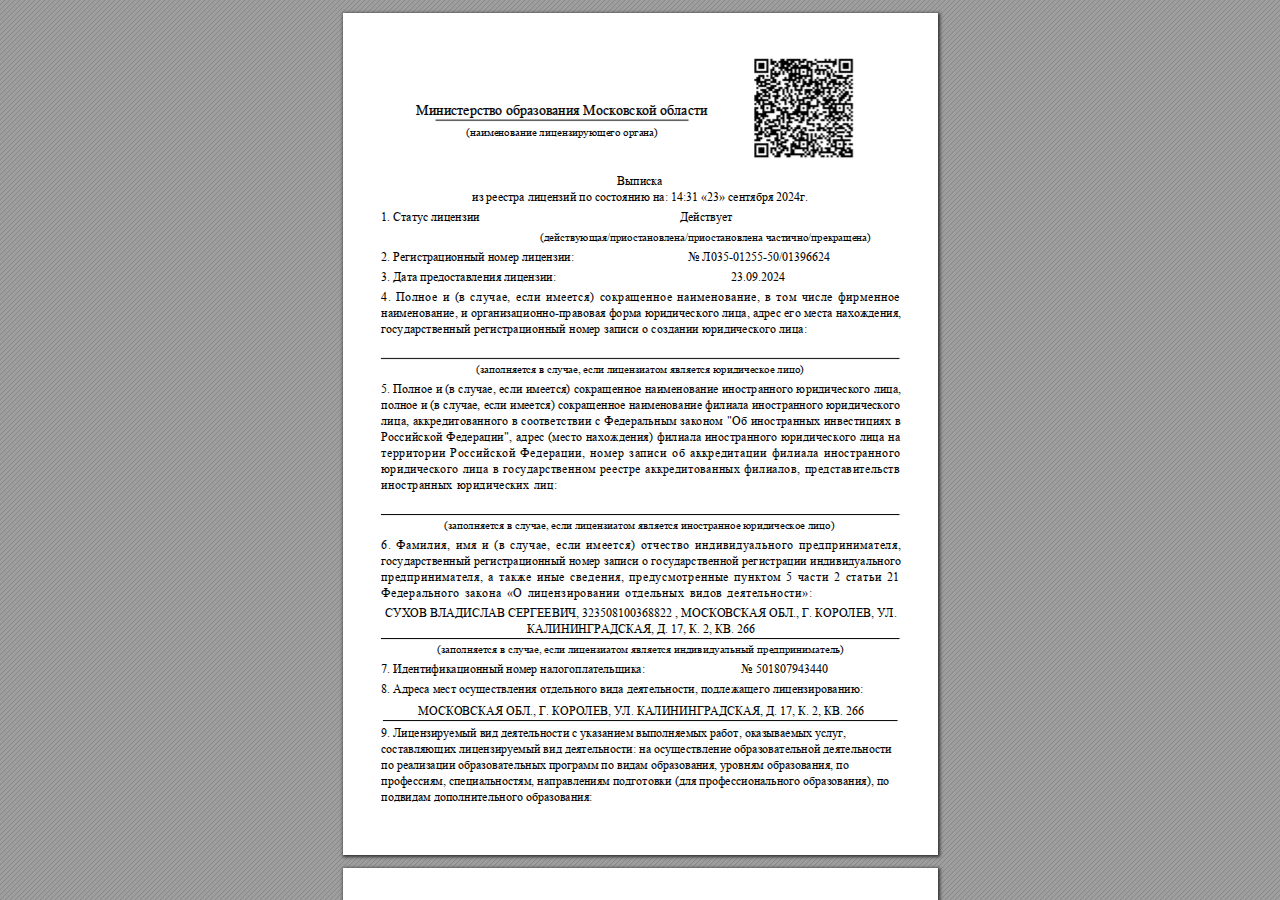
<file: documents/education-licence.html>
<!DOCTYPE html>
<!-- Created by pdf2htmlEX (https://github.com/pdf2htmlEX/pdf2htmlEX) -->
<html xmlns="http://www.w3.org/1999/xhtml">
<head>
<meta charset="utf-8"/>
<meta name="generator" content="pdf2htmlEX"/>
<meta http-equiv="X-UA-Compatible" content="IE=edge,chrome=1"/>
<style type="text/css">
/*! 
 * Base CSS for pdf2htmlEX
 * Copyright 2012,2013 Lu Wang <coolwanglu@gmail.com> 
 * https://github.com/pdf2htmlEX/pdf2htmlEX/blob/master/share/LICENSE
 */#sidebar{position:absolute;top:0;left:0;bottom:0;width:250px;padding:0;margin:0;overflow:auto}#page-container{position:absolute;top:0;left:0;margin:0;padding:0;border:0}@media screen{#sidebar.opened+#page-container{left:250px}#page-container{bottom:0;right:0;overflow:auto}.loading-indicator{display:none}.loading-indicator.active{display:block;position:absolute;width:64px;height:64px;top:50%;left:50%;margin-top:-32px;margin-left:-32px}.loading-indicator img{position:absolute;top:0;left:0;bottom:0;right:0}}@media print{@page{margin:0}html{margin:0}body{margin:0;-webkit-print-color-adjust:exact}#sidebar{display:none}#page-container{width:auto;height:auto;overflow:visible;background-color:transparent}.d{display:none}}.pf{position:relative;background-color:white;overflow:hidden;margin:0;border:0}.pc{position:absolute;border:0;padding:0;margin:0;top:0;left:0;width:100%;height:100%;overflow:hidden;display:block;transform-origin:0 0;-ms-transform-origin:0 0;-webkit-transform-origin:0 0}.pc.opened{display:block}.bf{position:absolute;border:0;margin:0;top:0;bottom:0;width:100%;height:100%;-ms-user-select:none;-moz-user-select:none;-webkit-user-select:none;user-select:none}.bi{position:absolute;border:0;margin:0;-ms-user-select:none;-moz-user-select:none;-webkit-user-select:none;user-select:none}@media print{.pf{margin:0;box-shadow:none;page-break-after:always;page-break-inside:avoid}@-moz-document url-prefix(){.pf{overflow:visible;border:1px solid #fff}.pc{overflow:visible}}}.c{position:absolute;border:0;padding:0;margin:0;overflow:hidden;display:block}.t{position:absolute;white-space:pre;font-size:1px;transform-origin:0 100%;-ms-transform-origin:0 100%;-webkit-transform-origin:0 100%;unicode-bidi:bidi-override;-moz-font-feature-settings:"liga" 0}.t:after{content:''}.t:before{content:'';display:inline-block}.t span{position:relative;unicode-bidi:bidi-override}._{display:inline-block;color:transparent;z-index:-1}::selection{background:rgba(127,255,255,0.4)}::-moz-selection{background:rgba(127,255,255,0.4)}.pi{display:none}.d{position:absolute;transform-origin:0 100%;-ms-transform-origin:0 100%;-webkit-transform-origin:0 100%}.it{border:0;background-color:rgba(255,255,255,0.0)}.ir:hover{cursor:pointer}</style>
<style type="text/css">
/*! 
 * Fancy styles for pdf2htmlEX
 * Copyright 2012,2013 Lu Wang <coolwanglu@gmail.com> 
 * https://github.com/pdf2htmlEX/pdf2htmlEX/blob/master/share/LICENSE
 */@keyframes fadein{from{opacity:0}to{opacity:1}}@-webkit-keyframes fadein{from{opacity:0}to{opacity:1}}@keyframes swing{0{transform:rotate(0)}10%{transform:rotate(0)}90%{transform:rotate(720deg)}100%{transform:rotate(720deg)}}@-webkit-keyframes swing{0{-webkit-transform:rotate(0)}10%{-webkit-transform:rotate(0)}90%{-webkit-transform:rotate(720deg)}100%{-webkit-transform:rotate(720deg)}}@media screen{#sidebar{background-color:#2f3236;background-image:url("[data-uri]")}#outline{font-family:Georgia,Times,"Times New Roman",serif;font-size:13px;margin:2em 1em}#outline ul{padding:0}#outline li{list-style-type:none;margin:1em 0}#outline li>ul{margin-left:1em}#outline a,#outline a:visited,#outline a:hover,#outline a:active{line-height:1.2;color:#e8e8e8;text-overflow:ellipsis;white-space:nowrap;text-decoration:none;display:block;overflow:hidden;outline:0}#outline a:hover{color:#0cf}#page-container{background-color:#9e9e9e;background-image:url("[data-uri]");-webkit-transition:left 500ms;transition:left 500ms}.pf{margin:13px auto;box-shadow:1px 1px 3px 1px #333;border-collapse:separate}.pc.opened{-webkit-animation:fadein 100ms;animation:fadein 100ms}.loading-indicator.active{-webkit-animation:swing 1.5s ease-in-out .01s infinite alternate none;animation:swing 1.5s ease-in-out .01s infinite alternate none}.checked{background:no-repeat url([data-uri])}}</style>
<style type="text/css">
.ff0{font-family:sans-serif;visibility:hidden;}
@font-face{font-family:ff1;src:url('[data-uri]')format("woff");}.ff1{font-family:ff1;line-height:1.049805;font-style:normal;font-weight:normal;visibility:visible;}
.m0{transform:matrix(0.250000,0.000000,0.000000,0.250000,0,0);-ms-transform:matrix(0.250000,0.000000,0.000000,0.250000,0,0);-webkit-transform:matrix(0.250000,0.000000,0.000000,0.250000,0,0);}
.v1{vertical-align:-32.000000px;}
.v0{vertical-align:0.000000px;}
.lsb{letter-spacing:0.000000px;}
.ls3{letter-spacing:0.183320px;}
.ls9{letter-spacing:0.261840px;}
.ls1{letter-spacing:0.265560px;}
.ls2{letter-spacing:0.279160px;}
.ls5{letter-spacing:0.632880px;}
.ls4{letter-spacing:0.681760px;}
.ls7{letter-spacing:1.415640px;}
.ls6{letter-spacing:2.142880px;}
.ls0{letter-spacing:2.168480px;}
.lsa{letter-spacing:2.252280px;}
.ls8{letter-spacing:2.343120px;}
.sc_{text-shadow:none;}
.sc1{text-shadow:-0.015em 0 transparent,0 0.015em transparent,0.015em 0 transparent,0 -0.015em  transparent;}
.sc0{text-shadow:-0.015em 0 rgb(0,0,0),0 0.015em rgb(0,0,0),0.015em 0 rgb(0,0,0),0 -0.015em  rgb(0,0,0);}
@media screen and (-webkit-min-device-pixel-ratio:0){
.sc_{-webkit-text-stroke:0px transparent;}
.sc1{-webkit-text-stroke:0.015em transparent;text-shadow:none;}
.sc0{-webkit-text-stroke:0.015em rgb(0,0,0);text-shadow:none;}
}
.ws0{word-spacing:0.000000px;}
.ws4{word-spacing:0.458240px;}
.wsa{word-spacing:0.654640px;}
.ws2{word-spacing:0.663960px;}
.ws3{word-spacing:0.697880px;}
.ws6{word-spacing:1.582240px;}
.ws5{word-spacing:1.704400px;}
.ws8{word-spacing:3.539120px;}
.ws7{word-spacing:5.360000px;}
.ws1{word-spacing:5.440000px;}
.wsb{word-spacing:5.640000px;}
.ws9{word-spacing:5.840000px;}
.wsc{word-spacing:1010.000000px;}
._4{margin-left:-5.440000px;}
._8{margin-left:-3.539120px;}
._6{margin-left:-1.704400px;}
._5{width:1.704480px;}
._7{width:3.539040px;}
._3{width:5.421120px;}
._c{width:298.656000px;}
._9{width:386.560000px;}
._1{width:456.344000px;}
._b{width:547.920000px;}
._2{width:702.472000px;}
._0{width:801.056000px;}
._a{width:890.792000px;}
.fc1{color:rgb(78,46,202);}
.fc0{color:rgb(0,0,0);}
.fs3{font-size:28.000000px;}
.fs4{font-size:40.000000px;}
.fs1{font-size:44.000000px;}
.fs2{font-size:48.000000px;}
.fs0{font-size:56.000000px;}
.y0{bottom:-0.500000px;}
.y23{bottom:54.000000px;}
.y22{bottom:70.000000px;}
.y21{bottom:86.000000px;}
.y20{bottom:102.000000px;}
.y1f{bottom:118.000000px;}
.y1e{bottom:140.000000px;}
.y1d{bottom:162.000000px;}
.y1c{bottom:182.000000px;}
.y1b{bottom:202.000000px;}
.y1a{bottom:222.000000px;}
.y19{bottom:238.000000px;}
.y18{bottom:258.000000px;}
.y17{bottom:274.000000px;}
.y16{bottom:290.000000px;}
.y15{bottom:306.000000px;}
.y14{bottom:326.000000px;}
.y13{bottom:366.000000px;}
.y34{bottom:377.000000px;}
.y12{bottom:382.000000px;}
.y33{bottom:397.000000px;}
.y11{bottom:398.000000px;}
.y32{bottom:413.000000px;}
.y10{bottom:414.000000px;}
.yf{bottom:430.000000px;}
.y2e{bottom:433.000000px;}
.ye{bottom:446.000000px;}
.y2d{bottom:449.000000px;}
.yd{bottom:462.000000px;}
.y2c{bottom:465.000000px;}
.y2b{bottom:481.000000px;}
.yc{bottom:482.000000px;}
.y2a{bottom:497.000000px;}
.y31{bottom:505.000000px;}
.y30{bottom:513.000000px;}
.y2f{bottom:521.000000px;}
.yb{bottom:522.000000px;}
.ya{bottom:538.000000px;}
.y9{bottom:554.000000px;}
.y8{bottom:574.000000px;}
.y7{bottom:594.000000px;}
.y29{bottom:608.000000px;}
.y6{bottom:614.000000px;}
.y28{bottom:628.000000px;}
.y5{bottom:634.000000px;}
.y4{bottom:654.000000px;}
.y3{bottom:670.000000px;}
.y27{bottom:678.000000px;}
.y26{bottom:708.000000px;}
.y2{bottom:719.000000px;}
.y25{bottom:738.000000px;}
.y1{bottom:740.000000px;}
.y24{bottom:768.000000px;}
.h5{height:23.351562px;}
.h6{height:33.359375px;}
.h3{height:36.695312px;}
.h4{height:40.031250px;}
.h2{height:46.703125px;}
.h0{height:842.000000px;}
.h1{height:842.500000px;}
.w0{width:595.000000px;}
.w1{width:595.500000px;}
.x0{left:0.000000px;}
.x5{left:38.000000px;}
.x9{left:42.730000px;}
.xe{left:46.840000px;}
.x1c{left:49.580000px;}
.x17{left:53.120000px;}
.x11{left:55.700000px;}
.xf{left:59.150000px;}
.x12{left:71.420000px;}
.x1{left:73.270000px;}
.xc{left:75.490000px;}
.x13{left:77.650000px;}
.x16{left:84.000000px;}
.xb{left:94.010000px;}
.x8{left:101.910000px;}
.x2{left:123.380000px;}
.x4{left:129.430000px;}
.x7{left:133.020000px;}
.xa{left:184.150000px;}
.x10{left:191.100000px;}
.x6{left:197.120000px;}
.x14{left:204.900000px;}
.xd{left:221.760000px;}
.x19{left:236.170000px;}
.x18{left:239.950000px;}
.x3{left:274.830000px;}
.x1a{left:417.030000px;}
.x1b{left:419.220000px;}
.x15{left:457.290000px;}
@media print{
.v1{vertical-align:-42.666667pt;}
.v0{vertical-align:0.000000pt;}
.lsb{letter-spacing:0.000000pt;}
.ls3{letter-spacing:0.244427pt;}
.ls9{letter-spacing:0.349120pt;}
.ls1{letter-spacing:0.354080pt;}
.ls2{letter-spacing:0.372213pt;}
.ls5{letter-spacing:0.843840pt;}
.ls4{letter-spacing:0.909013pt;}
.ls7{letter-spacing:1.887520pt;}
.ls6{letter-spacing:2.857173pt;}
.ls0{letter-spacing:2.891307pt;}
.lsa{letter-spacing:3.003040pt;}
.ls8{letter-spacing:3.124160pt;}
.ws0{word-spacing:0.000000pt;}
.ws4{word-spacing:0.610987pt;}
.wsa{word-spacing:0.872853pt;}
.ws2{word-spacing:0.885280pt;}
.ws3{word-spacing:0.930507pt;}
.ws6{word-spacing:2.109653pt;}
.ws5{word-spacing:2.272533pt;}
.ws8{word-spacing:4.718827pt;}
.ws7{word-spacing:7.146667pt;}
.ws1{word-spacing:7.253333pt;}
.wsb{word-spacing:7.520000pt;}
.ws9{word-spacing:7.786667pt;}
.wsc{word-spacing:1346.666667pt;}
._4{margin-left:-7.253333pt;}
._8{margin-left:-4.718827pt;}
._6{margin-left:-2.272533pt;}
._5{width:2.272640pt;}
._7{width:4.718720pt;}
._3{width:7.228160pt;}
._c{width:398.208000pt;}
._9{width:515.413333pt;}
._1{width:608.458667pt;}
._b{width:730.560000pt;}
._2{width:936.629333pt;}
._0{width:1068.074667pt;}
._a{width:1187.722667pt;}
.fs3{font-size:37.333333pt;}
.fs4{font-size:53.333333pt;}
.fs1{font-size:58.666667pt;}
.fs2{font-size:64.000000pt;}
.fs0{font-size:74.666667pt;}
.y0{bottom:-0.666667pt;}
.y23{bottom:72.000000pt;}
.y22{bottom:93.333333pt;}
.y21{bottom:114.666667pt;}
.y20{bottom:136.000000pt;}
.y1f{bottom:157.333333pt;}
.y1e{bottom:186.666667pt;}
.y1d{bottom:216.000000pt;}
.y1c{bottom:242.666667pt;}
.y1b{bottom:269.333333pt;}
.y1a{bottom:296.000000pt;}
.y19{bottom:317.333333pt;}
.y18{bottom:344.000000pt;}
.y17{bottom:365.333333pt;}
.y16{bottom:386.666667pt;}
.y15{bottom:408.000000pt;}
.y14{bottom:434.666667pt;}
.y13{bottom:488.000000pt;}
.y34{bottom:502.666667pt;}
.y12{bottom:509.333333pt;}
.y33{bottom:529.333333pt;}
.y11{bottom:530.666667pt;}
.y32{bottom:550.666667pt;}
.y10{bottom:552.000000pt;}
.yf{bottom:573.333333pt;}
.y2e{bottom:577.333333pt;}
.ye{bottom:594.666667pt;}
.y2d{bottom:598.666667pt;}
.yd{bottom:616.000000pt;}
.y2c{bottom:620.000000pt;}
.y2b{bottom:641.333333pt;}
.yc{bottom:642.666667pt;}
.y2a{bottom:662.666667pt;}
.y31{bottom:673.333333pt;}
.y30{bottom:684.000000pt;}
.y2f{bottom:694.666667pt;}
.yb{bottom:696.000000pt;}
.ya{bottom:717.333333pt;}
.y9{bottom:738.666667pt;}
.y8{bottom:765.333333pt;}
.y7{bottom:792.000000pt;}
.y29{bottom:810.666667pt;}
.y6{bottom:818.666667pt;}
.y28{bottom:837.333333pt;}
.y5{bottom:845.333333pt;}
.y4{bottom:872.000000pt;}
.y3{bottom:893.333333pt;}
.y27{bottom:904.000000pt;}
.y26{bottom:944.000000pt;}
.y2{bottom:958.666667pt;}
.y25{bottom:984.000000pt;}
.y1{bottom:986.666667pt;}
.y24{bottom:1024.000000pt;}
.h5{height:31.135417pt;}
.h6{height:44.479167pt;}
.h3{height:48.927083pt;}
.h4{height:53.375000pt;}
.h2{height:62.270833pt;}
.h0{height:1122.666667pt;}
.h1{height:1123.333333pt;}
.w0{width:793.333333pt;}
.w1{width:794.000000pt;}
.x0{left:0.000000pt;}
.x5{left:50.666667pt;}
.x9{left:56.973333pt;}
.xe{left:62.453333pt;}
.x1c{left:66.106667pt;}
.x17{left:70.826667pt;}
.x11{left:74.266667pt;}
.xf{left:78.866667pt;}
.x12{left:95.226667pt;}
.x1{left:97.693333pt;}
.xc{left:100.653333pt;}
.x13{left:103.533333pt;}
.x16{left:112.000000pt;}
.xb{left:125.346667pt;}
.x8{left:135.880000pt;}
.x2{left:164.506667pt;}
.x4{left:172.573333pt;}
.x7{left:177.360000pt;}
.xa{left:245.533333pt;}
.x10{left:254.800000pt;}
.x6{left:262.826667pt;}
.x14{left:273.200000pt;}
.xd{left:295.680000pt;}
.x19{left:314.893333pt;}
.x18{left:319.933333pt;}
.x3{left:366.440000pt;}
.x1a{left:556.040000pt;}
.x1b{left:558.960000pt;}
.x15{left:609.720000pt;}
}
</style>
<script>
/*
 Copyright 2012 Mozilla Foundation 
 Copyright 2013 Lu Wang <coolwanglu@gmail.com>
 Apachine License Version 2.0 
*/
(function(){function b(a,b,e,f){var c=(a.className||"").split(/\s+/g);""===c[0]&&c.shift();var d=c.indexOf(b);0>d&&e&&c.push(b);0<=d&&f&&c.splice(d,1);a.className=c.join(" ");return 0<=d}if(!("classList"in document.createElement("div"))){var e={add:function(a){b(this.element,a,!0,!1)},contains:function(a){return b(this.element,a,!1,!1)},remove:function(a){b(this.element,a,!1,!0)},toggle:function(a){b(this.element,a,!0,!0)}};Object.defineProperty(HTMLElement.prototype,"classList",{get:function(){if(this._classList)return this._classList;
var a=Object.create(e,{element:{value:this,writable:!1,enumerable:!0}});Object.defineProperty(this,"_classList",{value:a,writable:!1,enumerable:!1});return a},enumerable:!0})}})();
</script>
<script>
(function(){/*
 pdf2htmlEX.js: Core UI functions for pdf2htmlEX 
 Copyright 2012,2013 Lu Wang <coolwanglu@gmail.com> and other contributors 
 https://github.com/pdf2htmlEX/pdf2htmlEX/blob/master/share/LICENSE 
*/
var pdf2htmlEX=window.pdf2htmlEX=window.pdf2htmlEX||{},CSS_CLASS_NAMES={page_frame:"pf",page_content_box:"pc",page_data:"pi",background_image:"bi",link:"l",input_radio:"ir",__dummy__:"no comma"},DEFAULT_CONFIG={container_id:"page-container",sidebar_id:"sidebar",outline_id:"outline",loading_indicator_cls:"loading-indicator",preload_pages:3,render_timeout:100,scale_step:0.9,key_handler:!0,hashchange_handler:!0,view_history_handler:!0,__dummy__:"no comma"},EPS=1E-6;
function invert(a){var b=a[0]*a[3]-a[1]*a[2];return[a[3]/b,-a[1]/b,-a[2]/b,a[0]/b,(a[2]*a[5]-a[3]*a[4])/b,(a[1]*a[4]-a[0]*a[5])/b]}function transform(a,b){return[a[0]*b[0]+a[2]*b[1]+a[4],a[1]*b[0]+a[3]*b[1]+a[5]]}function get_page_number(a){return parseInt(a.getAttribute("data-page-no"),16)}function disable_dragstart(a){for(var b=0,c=a.length;b<c;++b)a[b].addEventListener("dragstart",function(){return!1},!1)}
function clone_and_extend_objs(a){for(var b={},c=0,e=arguments.length;c<e;++c){var h=arguments[c],d;for(d in h)h.hasOwnProperty(d)&&(b[d]=h[d])}return b}
function Page(a){if(a){this.shown=this.loaded=!1;this.page=a;this.num=get_page_number(a);this.original_height=a.clientHeight;this.original_width=a.clientWidth;var b=a.getElementsByClassName(CSS_CLASS_NAMES.page_content_box)[0];b&&(this.content_box=b,this.original_scale=this.cur_scale=this.original_height/b.clientHeight,this.page_data=JSON.parse(a.getElementsByClassName(CSS_CLASS_NAMES.page_data)[0].getAttribute("data-data")),this.ctm=this.page_data.ctm,this.ictm=invert(this.ctm),this.loaded=!0)}}
Page.prototype={hide:function(){this.loaded&&this.shown&&(this.content_box.classList.remove("opened"),this.shown=!1)},show:function(){this.loaded&&!this.shown&&(this.content_box.classList.add("opened"),this.shown=!0)},rescale:function(a){this.cur_scale=0===a?this.original_scale:a;this.loaded&&(a=this.content_box.style,a.msTransform=a.webkitTransform=a.transform="scale("+this.cur_scale.toFixed(3)+")");a=this.page.style;a.height=this.original_height*this.cur_scale+"px";a.width=this.original_width*this.cur_scale+
"px"},view_position:function(){var a=this.page,b=a.parentNode;return[b.scrollLeft-a.offsetLeft-a.clientLeft,b.scrollTop-a.offsetTop-a.clientTop]},height:function(){return this.page.clientHeight},width:function(){return this.page.clientWidth}};function Viewer(a){this.config=clone_and_extend_objs(DEFAULT_CONFIG,0<arguments.length?a:{});this.pages_loading=[];this.init_before_loading_content();var b=this;document.addEventListener("DOMContentLoaded",function(){b.init_after_loading_content()},!1)}
Viewer.prototype={scale:1,cur_page_idx:0,first_page_idx:0,init_before_loading_content:function(){this.pre_hide_pages()},initialize_radio_button:function(){for(var a=document.getElementsByClassName(CSS_CLASS_NAMES.input_radio),b=0;b<a.length;b++)a[b].addEventListener("click",function(){this.classList.toggle("checked")})},init_after_loading_content:function(){this.sidebar=document.getElementById(this.config.sidebar_id);this.outline=document.getElementById(this.config.outline_id);this.container=document.getElementById(this.config.container_id);
this.loading_indicator=document.getElementsByClassName(this.config.loading_indicator_cls)[0];for(var a=!0,b=this.outline.childNodes,c=0,e=b.length;c<e;++c)if("ul"===b[c].nodeName.toLowerCase()){a=!1;break}a||this.sidebar.classList.add("opened");this.find_pages();if(0!=this.pages.length){disable_dragstart(document.getElementsByClassName(CSS_CLASS_NAMES.background_image));this.config.key_handler&&this.register_key_handler();var h=this;this.config.hashchange_handler&&window.addEventListener("hashchange",
function(a){h.navigate_to_dest(document.location.hash.substring(1))},!1);this.config.view_history_handler&&window.addEventListener("popstate",function(a){a.state&&h.navigate_to_dest(a.state)},!1);this.container.addEventListener("scroll",function(){h.update_page_idx();h.schedule_render(!0)},!1);[this.container,this.outline].forEach(function(a){a.addEventListener("click",h.link_handler.bind(h),!1)});this.initialize_radio_button();this.render()}},find_pages:function(){for(var a=[],b={},c=this.container.childNodes,
e=0,h=c.length;e<h;++e){var d=c[e];d.nodeType===Node.ELEMENT_NODE&&d.classList.contains(CSS_CLASS_NAMES.page_frame)&&(d=new Page(d),a.push(d),b[d.num]=a.length-1)}this.pages=a;this.page_map=b},load_page:function(a,b,c){var e=this.pages;if(!(a>=e.length||(e=e[a],e.loaded||this.pages_loading[a]))){var e=e.page,h=e.getAttribute("data-page-url");if(h){this.pages_loading[a]=!0;var d=e.getElementsByClassName(this.config.loading_indicator_cls)[0];"undefined"===typeof d&&(d=this.loading_indicator.cloneNode(!0),
d.classList.add("active"),e.appendChild(d));var f=this,g=new XMLHttpRequest;g.open("GET",h,!0);g.onload=function(){if(200===g.status||0===g.status){var b=document.createElement("div");b.innerHTML=g.responseText;for(var d=null,b=b.childNodes,e=0,h=b.length;e<h;++e){var p=b[e];if(p.nodeType===Node.ELEMENT_NODE&&p.classList.contains(CSS_CLASS_NAMES.page_frame)){d=p;break}}b=f.pages[a];f.container.replaceChild(d,b.page);b=new Page(d);f.pages[a]=b;b.hide();b.rescale(f.scale);disable_dragstart(d.getElementsByClassName(CSS_CLASS_NAMES.background_image));
f.schedule_render(!1);c&&c(b)}delete f.pages_loading[a]};g.send(null)}void 0===b&&(b=this.config.preload_pages);0<--b&&(f=this,setTimeout(function(){f.load_page(a+1,b)},0))}},pre_hide_pages:function(){var a="@media screen{."+CSS_CLASS_NAMES.page_content_box+"{display:none;}}",b=document.createElement("style");b.styleSheet?b.styleSheet.cssText=a:b.appendChild(document.createTextNode(a));document.head.appendChild(b)},render:function(){for(var a=this.container,b=a.scrollTop,c=a.clientHeight,a=b-c,b=
b+c+c,c=this.pages,e=0,h=c.length;e<h;++e){var d=c[e],f=d.page,g=f.offsetTop+f.clientTop,f=g+f.clientHeight;g<=b&&f>=a?d.loaded?d.show():this.load_page(e):d.hide()}},update_page_idx:function(){var a=this.pages,b=a.length;if(!(2>b)){for(var c=this.container,e=c.scrollTop,c=e+c.clientHeight,h=-1,d=b,f=d-h;1<f;){var g=h+Math.floor(f/2),f=a[g].page;f.offsetTop+f.clientTop+f.clientHeight>=e?d=g:h=g;f=d-h}this.first_page_idx=d;for(var g=h=this.cur_page_idx,k=0;d<b;++d){var f=a[d].page,l=f.offsetTop+f.clientTop,
f=f.clientHeight;if(l>c)break;f=(Math.min(c,l+f)-Math.max(e,l))/f;if(d===h&&Math.abs(f-1)<=EPS){g=h;break}f>k&&(k=f,g=d)}this.cur_page_idx=g}},schedule_render:function(a){if(void 0!==this.render_timer){if(!a)return;clearTimeout(this.render_timer)}var b=this;this.render_timer=setTimeout(function(){delete b.render_timer;b.render()},this.config.render_timeout)},register_key_handler:function(){var a=this;window.addEventListener("DOMMouseScroll",function(b){if(b.ctrlKey){b.preventDefault();var c=a.container,
e=c.getBoundingClientRect(),c=[b.clientX-e.left-c.clientLeft,b.clientY-e.top-c.clientTop];a.rescale(Math.pow(a.config.scale_step,b.detail),!0,c)}},!1);window.addEventListener("keydown",function(b){var c=!1,e=b.ctrlKey||b.metaKey,h=b.altKey;switch(b.keyCode){case 61:case 107:case 187:e&&(a.rescale(1/a.config.scale_step,!0),c=!0);break;case 173:case 109:case 189:e&&(a.rescale(a.config.scale_step,!0),c=!0);break;case 48:e&&(a.rescale(0,!1),c=!0);break;case 33:h?a.scroll_to(a.cur_page_idx-1):a.container.scrollTop-=
a.container.clientHeight;c=!0;break;case 34:h?a.scroll_to(a.cur_page_idx+1):a.container.scrollTop+=a.container.clientHeight;c=!0;break;case 35:a.container.scrollTop=a.container.scrollHeight;c=!0;break;case 36:a.container.scrollTop=0,c=!0}c&&b.preventDefault()},!1)},rescale:function(a,b,c){var e=this.scale;this.scale=a=0===a?1:b?e*a:a;c||(c=[0,0]);b=this.container;c[0]+=b.scrollLeft;c[1]+=b.scrollTop;for(var h=this.pages,d=h.length,f=this.first_page_idx;f<d;++f){var g=h[f].page;if(g.offsetTop+g.clientTop>=
c[1])break}g=f-1;0>g&&(g=0);var g=h[g].page,k=g.clientWidth,f=g.clientHeight,l=g.offsetLeft+g.clientLeft,m=c[0]-l;0>m?m=0:m>k&&(m=k);k=g.offsetTop+g.clientTop;c=c[1]-k;0>c?c=0:c>f&&(c=f);for(f=0;f<d;++f)h[f].rescale(a);b.scrollLeft+=m/e*a+g.offsetLeft+g.clientLeft-m-l;b.scrollTop+=c/e*a+g.offsetTop+g.clientTop-c-k;this.schedule_render(!0)},fit_width:function(){var a=this.cur_page_idx;this.rescale(this.container.clientWidth/this.pages[a].width(),!0);this.scroll_to(a)},fit_height:function(){var a=this.cur_page_idx;
this.rescale(this.container.clientHeight/this.pages[a].height(),!0);this.scroll_to(a)},get_containing_page:function(a){for(;a;){if(a.nodeType===Node.ELEMENT_NODE&&a.classList.contains(CSS_CLASS_NAMES.page_frame)){a=get_page_number(a);var b=this.page_map;return a in b?this.pages[b[a]]:null}a=a.parentNode}return null},link_handler:function(a){var b=a.target,c=b.getAttribute("data-dest-detail");if(c){if(this.config.view_history_handler)try{var e=this.get_current_view_hash();window.history.replaceState(e,
"","#"+e);window.history.pushState(c,"","#"+c)}catch(h){}this.navigate_to_dest(c,this.get_containing_page(b));a.preventDefault()}},navigate_to_dest:function(a,b){try{var c=JSON.parse(a)}catch(e){return}if(c instanceof Array){var h=c[0],d=this.page_map;if(h in d){for(var f=d[h],h=this.pages[f],d=2,g=c.length;d<g;++d){var k=c[d];if(null!==k&&"number"!==typeof k)return}for(;6>c.length;)c.push(null);var g=b||this.pages[this.cur_page_idx],d=g.view_position(),d=transform(g.ictm,[d[0],g.height()-d[1]]),
g=this.scale,l=[0,0],m=!0,k=!1,n=this.scale;switch(c[1]){case "XYZ":l=[null===c[2]?d[0]:c[2]*n,null===c[3]?d[1]:c[3]*n];g=c[4];if(null===g||0===g)g=this.scale;k=!0;break;case "Fit":case "FitB":l=[0,0];k=!0;break;case "FitH":case "FitBH":l=[0,null===c[2]?d[1]:c[2]*n];k=!0;break;case "FitV":case "FitBV":l=[null===c[2]?d[0]:c[2]*n,0];k=!0;break;case "FitR":l=[c[2]*n,c[5]*n],m=!1,k=!0}if(k){this.rescale(g,!1);var p=this,c=function(a){l=transform(a.ctm,l);m&&(l[1]=a.height()-l[1]);p.scroll_to(f,l)};h.loaded?
c(h):(this.load_page(f,void 0,c),this.scroll_to(f))}}}},scroll_to:function(a,b){var c=this.pages;if(!(0>a||a>=c.length)){c=c[a].view_position();void 0===b&&(b=[0,0]);var e=this.container;e.scrollLeft+=b[0]-c[0];e.scrollTop+=b[1]-c[1]}},get_current_view_hash:function(){var a=[],b=this.pages[this.cur_page_idx];a.push(b.num);a.push("XYZ");var c=b.view_position(),c=transform(b.ictm,[c[0],b.height()-c[1]]);a.push(c[0]/this.scale);a.push(c[1]/this.scale);a.push(this.scale);return JSON.stringify(a)}};
pdf2htmlEX.Viewer=Viewer;})();
</script>
<script>
try{
pdf2htmlEX.defaultViewer = new pdf2htmlEX.Viewer({});
}catch(e){}
</script>
<title></title>
</head>
<body>
<div id="sidebar">
<div id="outline">
</div>
</div>
<div id="page-container">
<div id="pf1" class="pf w0 h0" data-page-no="1"><div class="pc pc1 w0 h0"><img class="bi x0 y0 w1 h1" alt="" src="[data-uri]"/><div class="t m0 x1 h2 y1 ff1 fs0 fc0 sc0 lsb ws0">Министерство образования Московской области</div><div class="t m0 x2 h3 y2 ff1 fs1 fc0 sc1 lsb ws0">(наименование лицензирующего органа)</div><div class="t m0 x3 h4 y3 ff1 fs2 fc0 sc1 lsb">Выписка</div><div class="t m0 x4 h4 y4 ff1 fs2 fc0 sc1 lsb ws0">из реестра лицензий по состоянию на: 14:31 «23» сентября 2024г.</div><div class="t m0 x5 h4 y5 ff1 fs2 fc0 sc1 lsb ws0">1. Статус лицензии<span class="_ _0"> </span>Действует</div><div class="t m0 x6 h3 y6 ff1 fs1 fc0 sc1 lsb ws0">(действующая/приостановлена/приостановлена частично/прекращена)</div><div class="t m0 x5 h4 y7 ff1 fs2 fc0 sc1 lsb ws0">2. Регистрационный номер лицензии:<span class="_ _1"> </span>№ Л035-01255-50/01396624</div><div class="t m0 x5 h4 y8 ff1 fs2 fc0 sc1 lsb ws0">3. Дата предоставления лицензии:<span class="_ _2"> </span>23.09.2024</div><div class="t m0 x5 h4 y9 ff1 fs2 fc0 sc1 ls0 ws1">4.<span class="_ _3"></span> <span class="_ _4"></span>Полное<span class="_ _3"></span> <span class="_ _4"></span>и<span class="_ _3"></span> <span class="_ _4"></span>(в<span class="_ _3"></span> <span class="_ _4"></span>случае,<span class="_ _3"></span> <span class="_ _4"></span>если<span class="_ _3"></span> <span class="_ _4"></span>имеется)<span class="_ _3"></span> <span class="_ _4"></span>сокращенное<span class="_ _3"></span> <span class="_ _4"></span>наименование,<span class="_ _3"></span> <span class="_ _4"></span>в<span class="_ _3"></span> <span class="_ _4"></span>том<span class="_ _3"></span> <span class="_ _4"></span>числе<span class="_ _3"></span> <span class="_ _4"></span>фирменное</div><div class="t m0 x5 h4 ya ff1 fs2 fc0 sc1 ls1 ws2">наименование, и организационно-правовая форма юридического лица, адрес его места нахождения,</div><div class="t m0 x5 h4 yb ff1 fs2 fc0 sc1 ls1 ws2">государственный регистрационный номер записи о создании юридического лица:</div><div class="t m0 x7 h3 yc ff1 fs1 fc0 sc1 lsb ws0">(заполняется в случае, если лицензиатом является юридическое лицо)</div><div class="t m0 x5 h4 yd ff1 fs2 fc0 sc1 ls2 ws3">5. Полное и (в случае, если имеется) сокращенное наименование иностранного юридического лица,</div><div class="t m0 x5 h4 ye ff1 fs2 fc0 sc1 ls3 ws4">полное и (в случае, если имеется) сокращенное наименование филиала иностранного юридического</div><div class="t m0 x5 h4 yf ff1 fs2 fc0 sc1 ls4 ws5">лица,<span class="_ _5"></span> <span class="_ _6"></span>аккредитованного<span class="_ _5"></span> <span class="_ _6"></span>в<span class="_ _5"></span> <span class="_ _6"></span>соответствии<span class="_ _5"></span> <span class="_ _6"></span>с<span class="_ _5"></span> <span class="_ _6"></span>Федеральным<span class="_ _5"></span> <span class="_ _6"></span>законом<span class="_ _5"></span> <span class="_ _6"></span>&quot;Об<span class="_ _5"></span> <span class="_ _6"></span>иностранных<span class="_ _5"></span> <span class="_ _6"></span>инвестициях<span class="_ _5"></span> <span class="_ _6"></span>в</div><div class="t m0 x5 h4 y10 ff1 fs2 fc0 sc1 ls5 ws6">Российской<span class="_ _5"></span> <span class="_ _6"></span>Федерации&quot;,<span class="_ _5"></span> <span class="_ _6"></span>адрес<span class="_ _5"></span> <span class="_ _6"></span>(место<span class="_ _5"></span> <span class="_ _6"></span>нахождения)<span class="_ _5"></span> <span class="_ _6"></span>филиала<span class="_ _5"></span> <span class="_ _6"></span>иностранного<span class="_ _5"></span> <span class="_ _6"></span>юридического<span class="_ _5"></span> <span class="_ _6"></span>лица<span class="_ _5"></span> <span class="_ _6"></span>на</div><div class="t m0 x5 h4 y11 ff1 fs2 fc0 sc1 ls6 ws7">территории<span class="_ _3"></span> <span class="_ _4"></span>Российской<span class="_ _3"></span> <span class="_ _4"></span>Федерации,<span class="_ _3"></span> <span class="_ _4"></span>номер<span class="_ _3"></span> <span class="_ _4"></span>записи<span class="_ _3"></span> <span class="_ _4"></span>об<span class="_ _3"></span> <span class="_ _4"></span>аккредитации<span class="_ _3"></span> <span class="_ _4"></span>филиала<span class="_ _3"></span> <span class="_ _4"></span>иностранного</div><div class="t m0 x5 h4 y12 ff1 fs2 fc0 sc1 ls7 ws8">юридического<span class="_ _7"></span> <span class="_ _8"></span>лица<span class="_ _7"></span> <span class="_ _8"></span>в<span class="_ _7"></span> <span class="_ _8"></span>государственном<span class="_ _7"></span> <span class="_ _8"></span>реестре<span class="_ _7"></span> <span class="_ _8"></span>аккредитованных<span class="_ _7"></span> <span class="_ _8"></span>филиалов,<span class="_ _7"></span> <span class="_ _8"></span>представительств</div><div class="t m0 x5 h4 y13 ff1 fs2 fc0 sc1 ls7 ws8">иностранных<span class="_ _7"></span> <span class="_ _8"></span>юридических<span class="_ _7"></span> <span class="_ _8"></span>лиц:</div><div class="t m0 x8 h3 y14 ff1 fs1 fc0 sc1 lsb ws0">(заполняется в случае, если лицензиатом является иностранное юридическое лицо)</div><div class="t m0 x5 h4 y15 ff1 fs2 fc0 sc1 ls8 ws9">6.<span class="_ _3"></span> <span class="_ _4"></span>Фамилия,<span class="_ _3"></span> <span class="_ _4"></span>имя<span class="_ _3"></span> <span class="_ _4"></span>и<span class="_ _3"></span> <span class="_ _4"></span>(в<span class="_ _3"></span> <span class="_ _4"></span>случае,<span class="_ _3"></span> <span class="_ _4"></span>если<span class="_ _3"></span> <span class="_ _4"></span>имеется)<span class="_ _3"></span> <span class="_ _4"></span>отчество<span class="_ _3"></span> <span class="_ _4"></span>индивидуального<span class="_ _3"></span> <span class="_ _4"></span>предпринимателя,</div><div class="t m0 x5 h4 y16 ff1 fs2 fc0 sc1 ls9 wsa">государственный регистрационный номер записи о государственной регистрации индивидуального</div><div class="t m0 x5 h4 y17 ff1 fs2 fc0 sc1 lsa wsb">предпринимателя,<span class="_ _3"></span> <span class="_ _4"></span>а<span class="_ _3"></span> <span class="_ _4"></span>также<span class="_ _3"></span> <span class="_ _4"></span>иные<span class="_ _3"></span> <span class="_ _4"></span>сведения,<span class="_ _3"></span> <span class="_ _4"></span>предусмотренные<span class="_ _3"></span> <span class="_ _4"></span>пунктом<span class="_ _3"></span> <span class="_ _4"></span>5<span class="_ _3"></span> <span class="_ _4"></span>части<span class="_ _3"></span> <span class="_ _4"></span>2<span class="_ _3"></span> <span class="_ _4"></span>статьи<span class="_ _3"></span> <span class="_ _4"></span>21</div><div class="t m0 x5 h4 y18 ff1 fs2 fc0 sc1 lsa wsb">Федерального<span class="_ _3"></span> <span class="_ _4"></span>закона<span class="_ _3"></span> <span class="_ _4"></span>«О<span class="_ _3"></span> <span class="_ _4"></span>лицензировании<span class="_ _3"></span> <span class="_ _4"></span>отдельных<span class="_ _3"></span> <span class="_ _4"></span>видов<span class="_ _3"></span> <span class="_ _4"></span>деятельности»:</div><div class="t m0 x9 h4 y19 ff1 fs2 fc0 sc1 lsb ws0">СУХОВ ВЛАДИСЛАВ СЕРГЕЕВИЧ, 323508100368822 , МОСКОВСКАЯ ОБЛ., Г. КОРОЛЁВ, УЛ.</div><div class="t m0 xa h4 y1a ff1 fs2 fc0 sc1 lsb ws0">КАЛИНИНГРАДСКАЯ, Д. 17, К. 2, КВ. 266</div><div class="t m0 xb h3 y1b ff1 fs1 fc0 sc1 lsb ws0">(заполняется в случае, если лицензиатом является индивидуальный предприниматель)</div><div class="t m0 x5 h4 y1c ff1 fs2 fc0 sc1 lsb ws0">7. Идентификационный номер налогоплательщика:<span class="_ _9"> </span>№ 501807943440</div><div class="t m0 x5 h4 y1d ff1 fs2 fc0 sc1 lsb ws0">8. Адреса мест осуществления отдельного вида деятельности, подлежащего лицензированию:</div><div class="t m0 xc h4 y1e ff1 fs2 fc0 sc1 lsb ws0">МОСКОВСКАЯ ОБЛ., Г. КОРОЛЁВ, УЛ. КАЛИНИНГРАДСКАЯ, Д. 17, К. 2, КВ. 266</div><div class="t m0 x5 h4 y1f ff1 fs2 fc0 sc1 lsb ws0">9. Лицензируемый вид деятельности с указанием выполняемых работ, оказываемых услуг,</div><div class="t m0 x5 h4 y20 ff1 fs2 fc0 sc1 lsb ws0">составляющих лицензируемый вид деятельности: на осуществление образовательной деятельности</div><div class="t m0 x5 h4 y21 ff1 fs2 fc0 sc1 lsb ws0">по реализации образовательных программ по видам образования, уровням образования, по</div><div class="t m0 x5 h4 y22 ff1 fs2 fc0 sc1 lsb ws0">профессиям, специальностям, направлениям подготовки (для профессионального образования), по</div><div class="t m0 x5 h4 y23 ff1 fs2 fc0 sc1 lsb ws0">подвидам дополнительного образования:</div></div><div class="pi" data-data='{"ctm":[1.000000,0.000000,0.000000,1.000000,0.000000,0.000000]}'></div></div>
<div id="pf2" class="pf w0 h0" data-page-no="2"><div class="pc pc2 w0 h0"><img class="bi x0 y0 w1 h1" alt="" src="[data-uri]"/><div class="t m0 xd h4 y24 ff1 fs2 fc0 sc0 lsb ws0">Дополнительное образование</div><div class="t m0 xe h4 y25 ff1 fs2 fc0 sc1 lsb ws0">№ п/п<span class="_ _a"> </span>Подвиды</div><div class="t m0 xf h4 y26 ff1 fs2 fc0 sc1 lsb wsc">1<span class="_"> </span>2</div><div class="t m0 xf h4 y27 ff1 fs2 fc0 sc1 lsb ws0">1<span class="_ _b"> </span>Дополнительное образование детей и взрослых</div><div class="t m0 x5 h4 y28 ff1 fs2 fc0 sc1 lsb ws0">10. Номер и дата приказа (распоряжения) лицензирующего органа о предоставлении лицензии:</div><div class="t m0 x10 h4 y29 ff1 fs2 fc0 sc1 lsb ws0">Распоряжение №РС/Л-1374 от 23.09.2024</div><div class="t m0 x11 h4 y2a ff1 fs2 fc0 sc1 lsb ws0">Начальник управления</div><div class="t m0 x12 h4 y2b ff1 fs2 fc0 sc1 lsb">лицензирования,</div><div class="t m0 x12 h4 y2c ff1 fs2 fc0 sc1 lsb">государственной</div><div class="t m0 x13 h4 y2d ff1 fs2 fc0 sc1 lsb">аккредитации,</div><div class="t m0 x9 h4 y2e ff1 fs2 fc0 sc1 lsb ws0">подтверждения документов</div><div class="t m0 x14 h5 y2f ff1 fs3 fc1 sc1 lsb ws0">Сертификат: 047314a6-9c3e-aaa5-0018-83ff2fe735ad</div><div class="t m0 x14 h5 y30 ff1 fs3 fc1 sc1 lsb ws0">Владелец: Паньшина Светлана Юрьевна</div><div class="t m0 x14 h5 y31 ff1 fs3 fc1 sc1 lsb ws0">Действителен: 03.05.2024 11:23 - 27.07.2025 11:23<span class="_ _c"> </span><span class="fs2 fc0 v1">Паньшина Светлана</span></div><div class="t m0 x15 h4 y2b ff1 fs2 fc0 sc1 lsb">Юрьевна</div><div class="t m0 x16 h4 y32 ff1 fs2 fc0 sc1 lsb">(Должность</div><div class="t m0 x17 h4 y33 ff1 fs2 fc0 sc1 lsb ws0">уполномоченного лица)</div><div class="t m0 x18 h4 y32 ff1 fs2 fc0 sc1 lsb ws0">(Электронная подпись</div><div class="t m0 x19 h4 y33 ff1 fs2 fc0 sc1 lsb ws0">уполномоченного лица)</div><div class="t m0 x1a h4 y32 ff1 fs2 fc0 sc1 lsb ws0">(Фамилия, имя, отчество</div><div class="t m0 x1b h4 y33 ff1 fs2 fc0 sc1 lsb ws0">уполномоченного лица)</div><div class="t m0 x1c h6 y34 ff1 fs4 fc0 sc1 lsb ws0">Выписка носит информационный характер, после ее составления в реестр лицензий могли быть внесены изменения</div></div><div class="pi" data-data='{"ctm":[1.000000,0.000000,0.000000,1.000000,0.000000,0.000000]}'></div></div>
</div>
<div class="loading-indicator">
<img alt="" src="[data-uri]"/>
</div>
</body>
</html>
</file>
